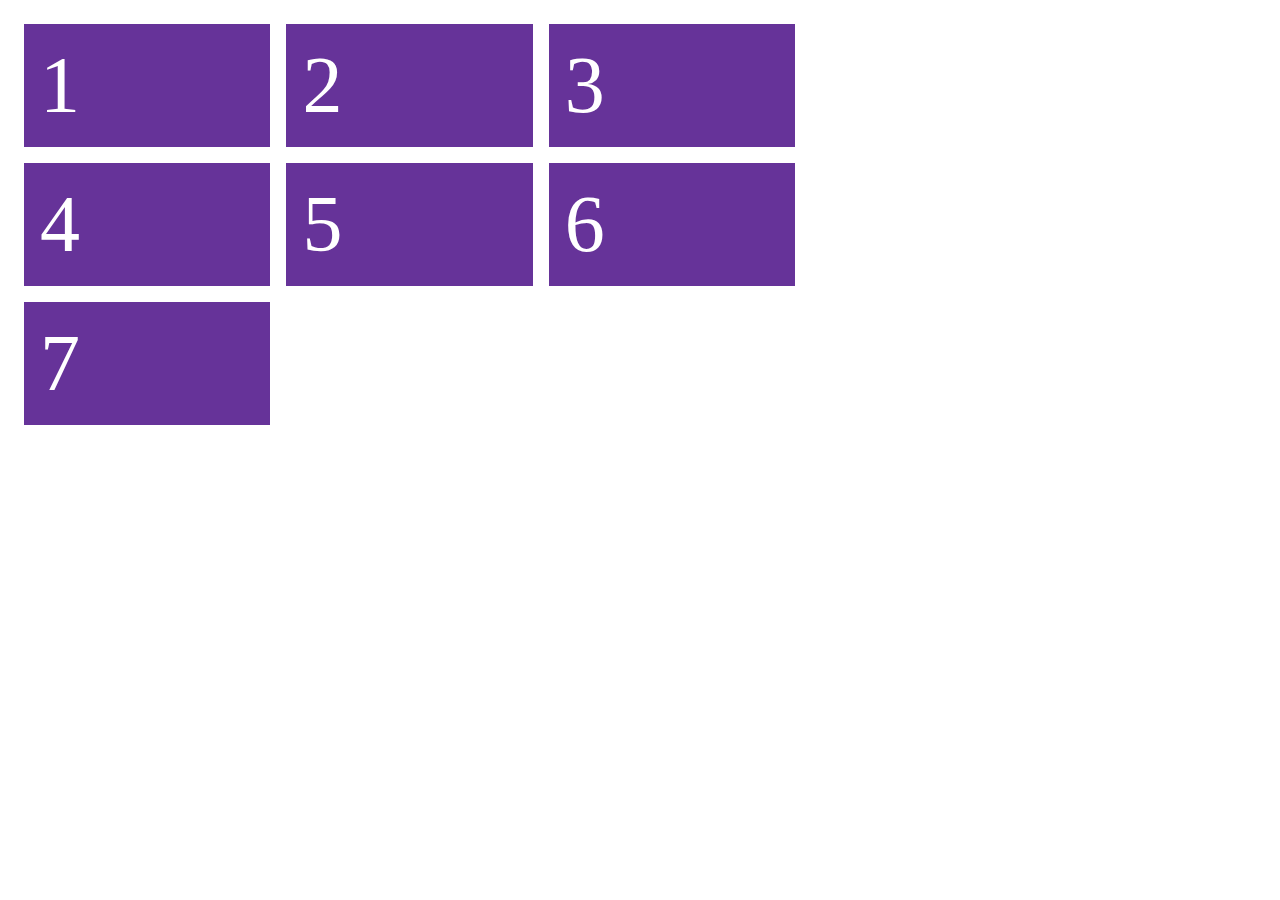
<file: index.html>
<!DOCTYPE html>
<html lang="es">

<head>
    <meta charset="utf-8">
    <meta name="viewport" content="width=device-width, initialscale=1.0">
    <link rel="stylesheet" href="ejemploGridCuadrados.css">
    <title>Ejemplo Grid cuadrados | Mi sitio web</title>
</head>

<body>
    <main>
        <div>1</div>
        <div>2</div>
        <div>3</div>
        <div>4</div>
        <div>5</div>
        <div>6</div>
        <div>7</div>
    </main>
</body>
</file>
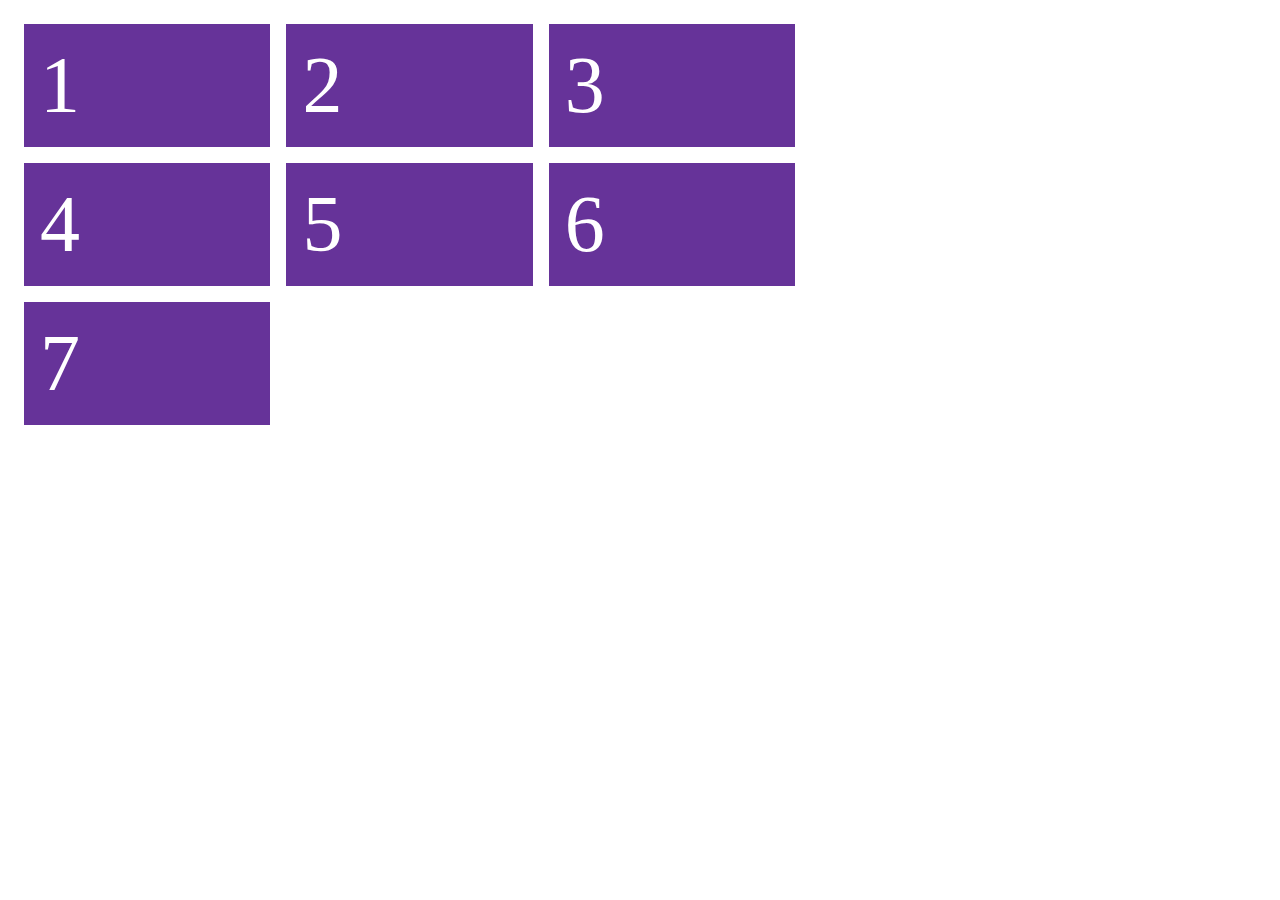
<file: index.html.html>
<!DOCTYPE html>
<html lang="es">

<head>
    <meta charset="utf-8">
    <meta name="viewport" content="width=device-width, initialscale=1.0">
    <link rel="stylesheet" href="ejemploGridCuadrados.css">
    <title>Ejemplo Grid cuadrados | Mi sitio web</title>
</head>

<body>
    <main>
        <div>1</div>
        <div>2</div>
        <div>3</div>
        <div>4</div>
        <div>5</div>
        <div>6</div>
        <div>7</div>
    </main>
</body>
</file>
<file: ejemploGridCuadrados.css>
main {
    display: grid;
    padding: 1rem;
    grid-gap: 1rem;
    grid-template-columns: repeat(3, 20%);
    /* tres columnas de ancho 20% */
    /*grid-template-rows: 2% 20%px;*/
    /* no hace falta definir las filas, pues se disponen automaticamente según lo definido en las columnas */
    font-size: 5rem;
}

div {
    background-color: rebeccapurple;
    color: white;
    padding: 1rem;
}
</file>
